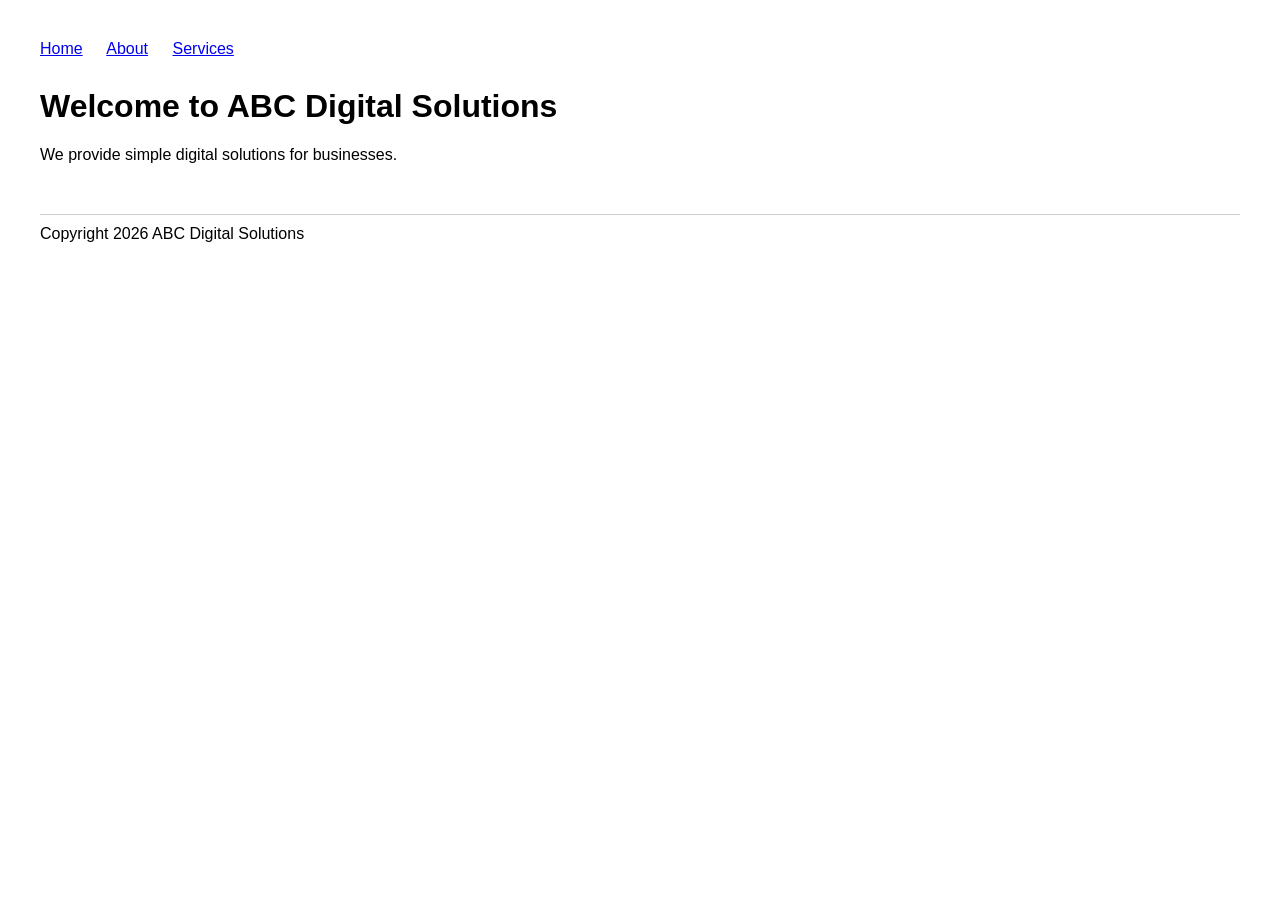
<file: index.html>
<!DOCTYPE html>
<html>
<head>
    <title>ABC Solutions</title>
    <link rel="stylesheet" href="style.css">
</head>
<body>
<nav>
    <a href="index.html">Home</a>
    <a href="about.html">About</a>
    <a href="#">Services</a>
</nav>
<h1>Welcome to ABC Digital Solutions</h1>
<p>We provide simple digital solutions for businesses.</p>
<footer>
Copyright 2026 ABC Digital Solutions
</footer>
</body>
</html>
</file>
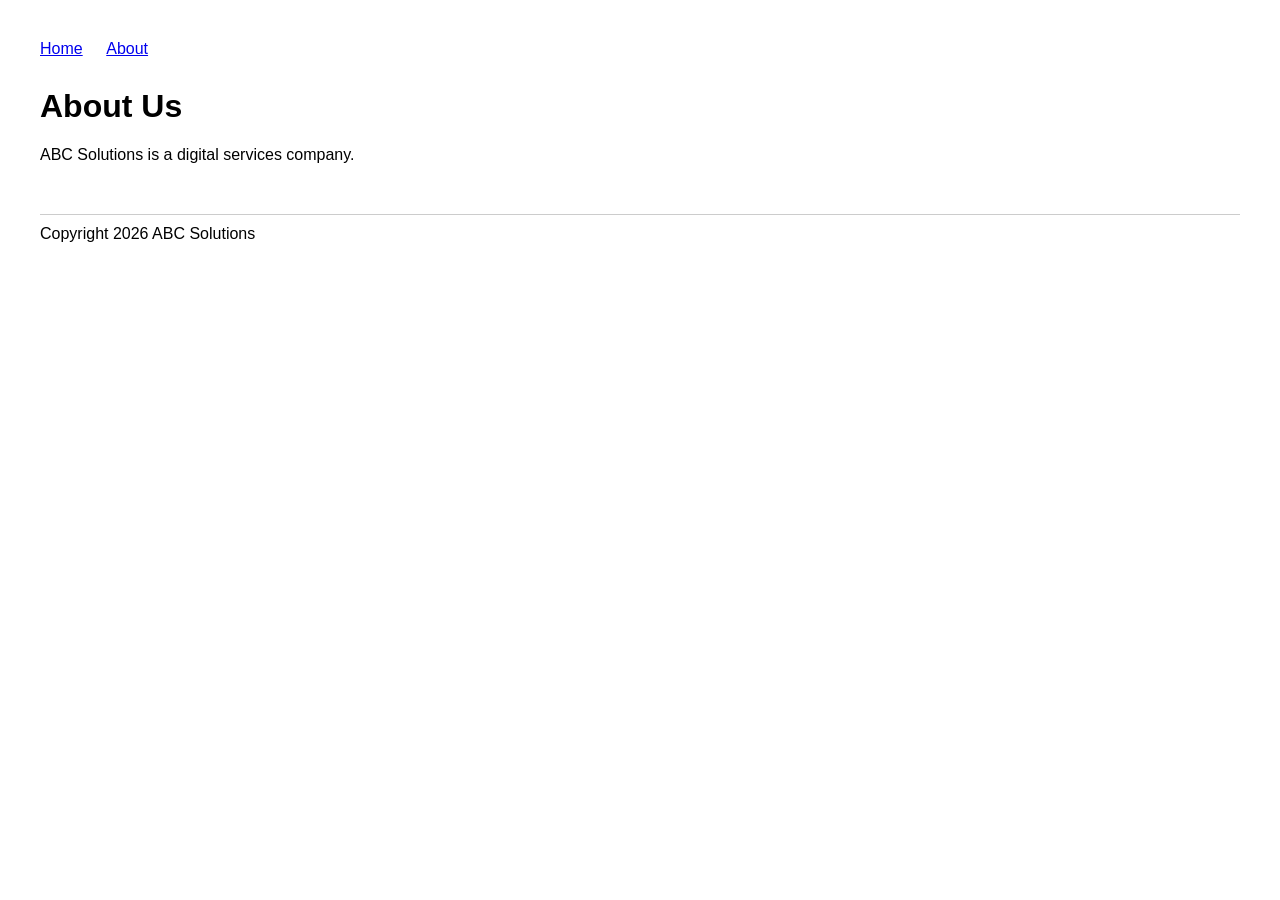
<file: about.html>
<!DOCTYPE html>
<html>
<head>
    <title>About ABC Solutions</title>
    <link rel="stylesheet" href="style.css">
</head>
<body>
<nav>
    <a href="index.html">Home</a>
    <a href="about.html">About</a>
</nav>
<h1>About Us</h1>
<p>ABC Solutions is a digital services company.</p>
<footer>
    Copyright 2026 ABC Solutions
</footer>
</body>
</html>
</file>
<file: style.css>
body {
    font-family: Arial, sans-serif;
    margin: 40px;
}
nav {
    margin-bottom: 30px;
}
nav a {
    margin-right: 20px;
}
footer {
    margin-top: 50px;
    border-top: 1px solid #cccccc;
    padding-top: 10px;
}
</file>
